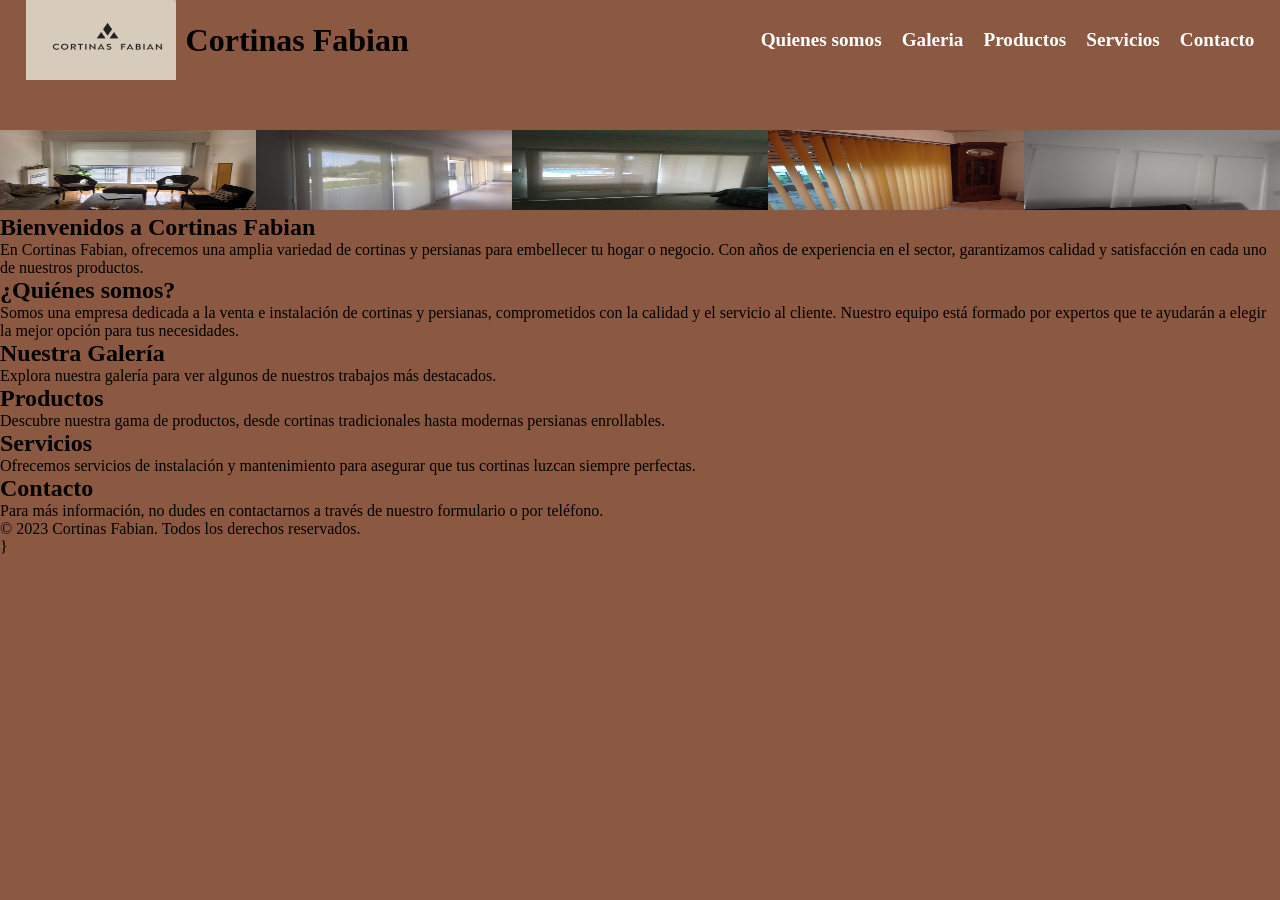
<file: pages/index.html>
<!DOCTYPE html>
<html lang="en">
<head>
    <meta charset="UTF-8">
    <meta name="viewport" content="width=device-width, initial-scale=1.0">
    <title>Cortinas Fabian</title>
    <link rel="stylesheet" href="./estilo.css">
    <meta name="description" content="Cortinas Fabian - Tu destino para cortinas y persianas de calidad. Descubre nuestra amplia gama de productos y servicios.">
    <meta name="keywords" content="cortinas, persianas, cortinas de calidad, instalación de cortinas, servicios de cortinas">
    <meta name="author" content="Cortinas Fabian">
    <link rel="icon" href="../imagen/favicon.ico" type="image/x-icon">

</head>
<body>
    <header>
        <div class="nav_container">
            <div class="nav_logo">
                <img src="../imagen/logo.png" alt="Cortinas Fabian Logo" class="logo">
                <h1>Cortinas Fabian</h1>
            </div>
            <nav class="nav_menu">
                <a href="" class="home">Quienes somos</a>
                <a href="" class="galeria">Galeria</a>
                <a href="" class="productos">Productos</a>
                <a href="" class="servicios">Servicios</a>
                <a href="" class="contactos">Contacto</a>
            </nav>
        </div>
    </header>
    <main>
        <div class="slider_box">
            <ul>
                <li><img src="../imagen/IMG-20191022-WA0005.jpg" alt=""></li>
            </ul>
            <ul>
                <li><img src="../imagen/IMG-20191030-WA0013.jpg" alt=""></li>
            </ul>
            <ul>
                <li><img src="../imagen/IMG-20210324-WA0019.jpg" alt=""></li>
            </ul>
            <ul>
                <li><img src="../imagen/IMG_20210910_175452_487.jpg" alt=""></li>
            </ul>
            <ul>
                <li><img src="../imagen/IMG_20221217_184832_801.jpg" alt=""></li>
            </ul>
        </div>
        <section class="home">
            <h1>Bienvenidos a <span>Cortinas Fabian</span></h1>
            <p>En Cortinas Fabian, ofrecemos una amplia variedad de cortinas y persianas para embellecer tu hogar o negocio. Con años de experiencia en el sector, garantizamos calidad y satisfacción en cada uno de nuestros productos.</p>
        </section>

        <section class="quienes-somos">
            <h2>¿Quiénes somos?</h2>
            <p>Somos una empresa dedicada a la venta e instalación de cortinas y persianas, comprometidos con la calidad y el servicio al cliente. Nuestro equipo está formado por expertos que te ayudarán a elegir la mejor opción para tus necesidades.</p>

        <section class="galeria">
            <h2>Nuestra Galería</h2>
            <p>Explora nuestra galería para ver algunos de nuestros trabajos más destacados.</p>
        </section>

        <section class="productos">
            <h2>Productos</h2>
            <p>Descubre nuestra gama de productos, desde cortinas tradicionales hasta modernas persianas enrollables.</p>
        </section>

        <section class="servicios">
            <h2>Servicios</h2>
            <p>Ofrecemos servicios de instalación y mantenimiento para asegurar que tus cortinas luzcan siempre perfectas.</p>
        </section>

        <section class="contactos">
            <h2>Contacto</h2>
            <p>Para más información, no dudes en contactarnos a través de nuestro formulario o por teléfono.</p>
        </section>
    </main>

    <footer>
        <p>&copy; 2023 Cortinas Fabian. Todos los derechos reservados.</p>
    </footer>}
    
</body>
</html>
</file>
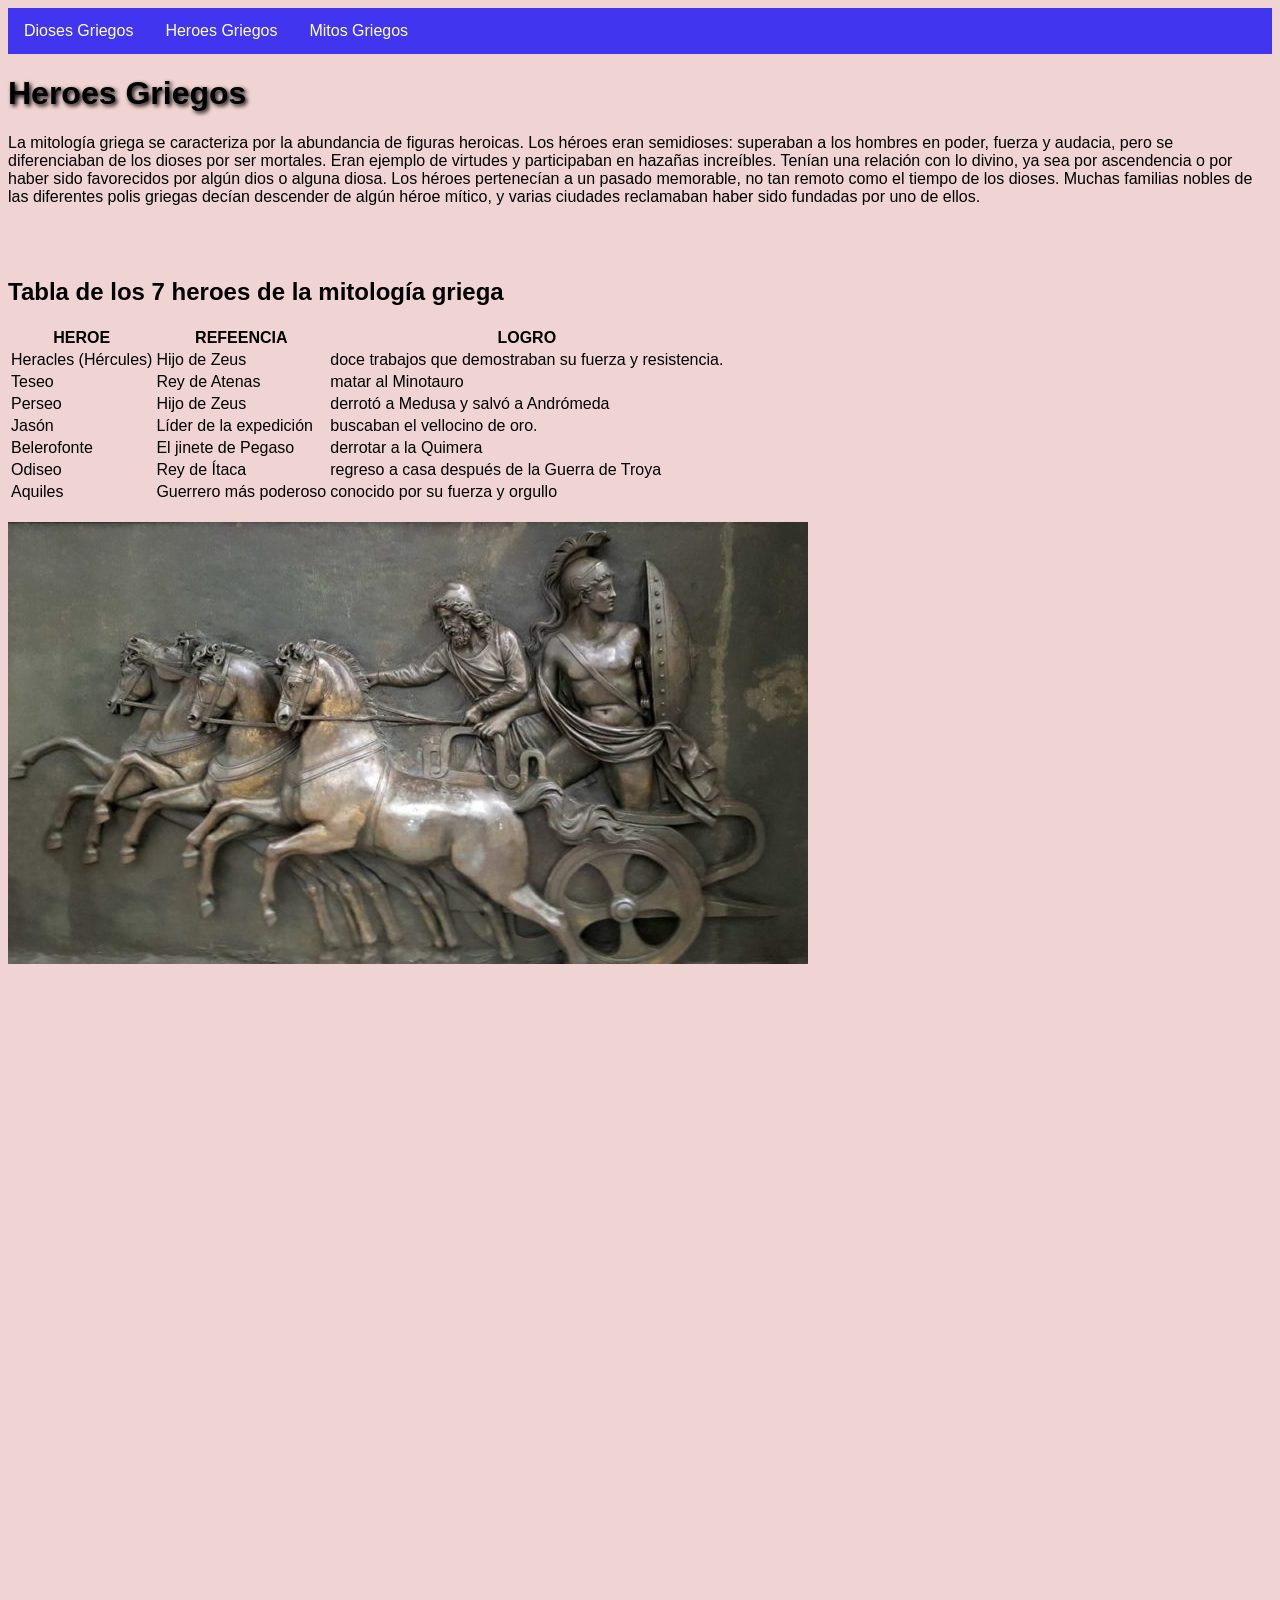
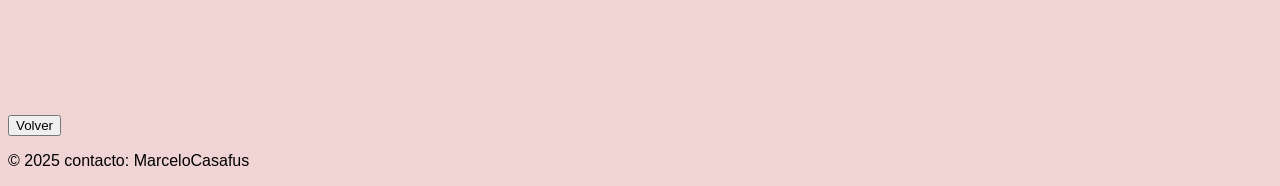
<file: HTML_TAREA_2/SRC/PAGES/heroes.html>
<!DOCTYPE html>
<html lang="en">
<head>
    <meta charset="UTF-8">
    <meta name="viewport" content="width=device-width, initial-scale=1.0">
    <title>Hereoes Griegos</title>
    <meta name="description" content="Heroes Griegos: Heracles, Teseo, Perseo y más. Descubre las historias fascinantes de la mitología griega.">
    <meta name="keywords" content="heroes griegos, mitología griega, Heracles, Teseo, Perseo">  
    <meta name="author" content="Marcelo Casafus">
    <link rel="stylesheet" href="../style/estilo.css">
    <link rel="stylesheet" href="../style/heroes.css">
</head>
    <div class="header">
        <nav>    
            <a href="./diosesgriegos.html">Dioses Griegos</a>
            <a href="./heroes.html">Heroes Griegos</a>
            <a href="./mitos.html">Mitos Griegos</a>
        </nav>
    </div>

  <main>
    <h1>Heroes Griegos</h1>
    <p>La mitología griega se caracteriza por la abundancia de figuras heroicas. Los héroes eran semidioses: superaban a los hombres en poder, fuerza y audacia, pero se diferenciaban de los dioses por ser mortales. Eran ejemplo de virtudes y participaban en hazañas increíbles. Tenían una relación con lo divino, ya sea por ascendencia o por haber sido favorecidos por algún dios o alguna diosa. Los héroes pertenecían a un pasado memorable, no tan remoto como el tiempo de los dioses. Muchas familias nobles de las diferentes polis griegas decían descender de algún héroe mítico, y varias ciudades reclamaban haber sido fundadas por uno de ellos.</p><br><br>
    <h2>Tabla de los 7 heroes de la mitología griega</h2>
    <table>
        <tbody>
            <tr>
                <th>HEROE</th>
                <TH>REFEENCIA</TH>
                <TH>LOGRO</TH>
            </tr>
            <tr>
                <td>Heracles (Hércules)</td>
                <td>Hijo de Zeus</td>
                <td>doce trabajos que demostraban su fuerza y resistencia.</td>
            </tr>
            <tr>
                <td>Teseo</td>
                <td>Rey de Atenas</td>
                <td>matar al Minotauro</td>
            </tr>
            <tr>
                <td>Perseo</td>
                <td>Hijo de Zeus</td>
                <td>derrotó a Medusa y salvó a Andrómeda</td>
            </tr>
            <tr>
                <td>Jasón</td>
                <td>Líder de la expedición</td>
                <td>buscaban el vellocino de oro. </td>
            </tr>
            <tr>
                <td>Belerofonte</td>
                <td>El jinete de Pegaso</td>
                <td>derrotar a la Quimera</td>
            </tr>
            <tr>
                <td>Odiseo</td>
                <td>Rey de Ítaca</td>
                <td>regreso a casa después de la Guerra de Troya</td>
            </tr>
            <tr>
                <td>Aquiles</td>
                <td>Guerrero más poderoso</td>
                <td> conocido por su fuerza y orgullo</td>
            </tr>            
            </tbody>
        </table><br>
        <img src="../ASSET/IMAGENES/mitologia-aquiles-troya.jpg" alt="Aquiless"><br><br><br>
        <iframe width="560" height="315" src="https://www.youtube.com/embed/72y7axCYj7Y?si=QhW-PONc_6g3_pHI" title="YouTube video player" frameborder="0" allow="accelerometer; autoplay; clipboard-write; encrypted-media; gyroscope; picture-in-picture; web-share" referrerpolicy="strict-origin-when-cross-origin" allowfullscreen></iframe><br>
        <iframe style="border-radius:12px" src="https://open.spotify.com/embed/track/031peC2oCOAq1CVfAN9gct?utm_source=generator" width="100%" height="352" frameBorder="0" allowfullscreen="" allow="autoplay; clipboard-write; encrypted-media; fullscreen; picture-in-picture" loading="lazy"></iframe>
        <br><br><br>
        <button onclick="history.back()">Volver</button>
    </main>
  <footer>
    <p>&copy; 2025 contacto: MarceloCasafus</p>
  </footer>
</body>
</html>
</file>
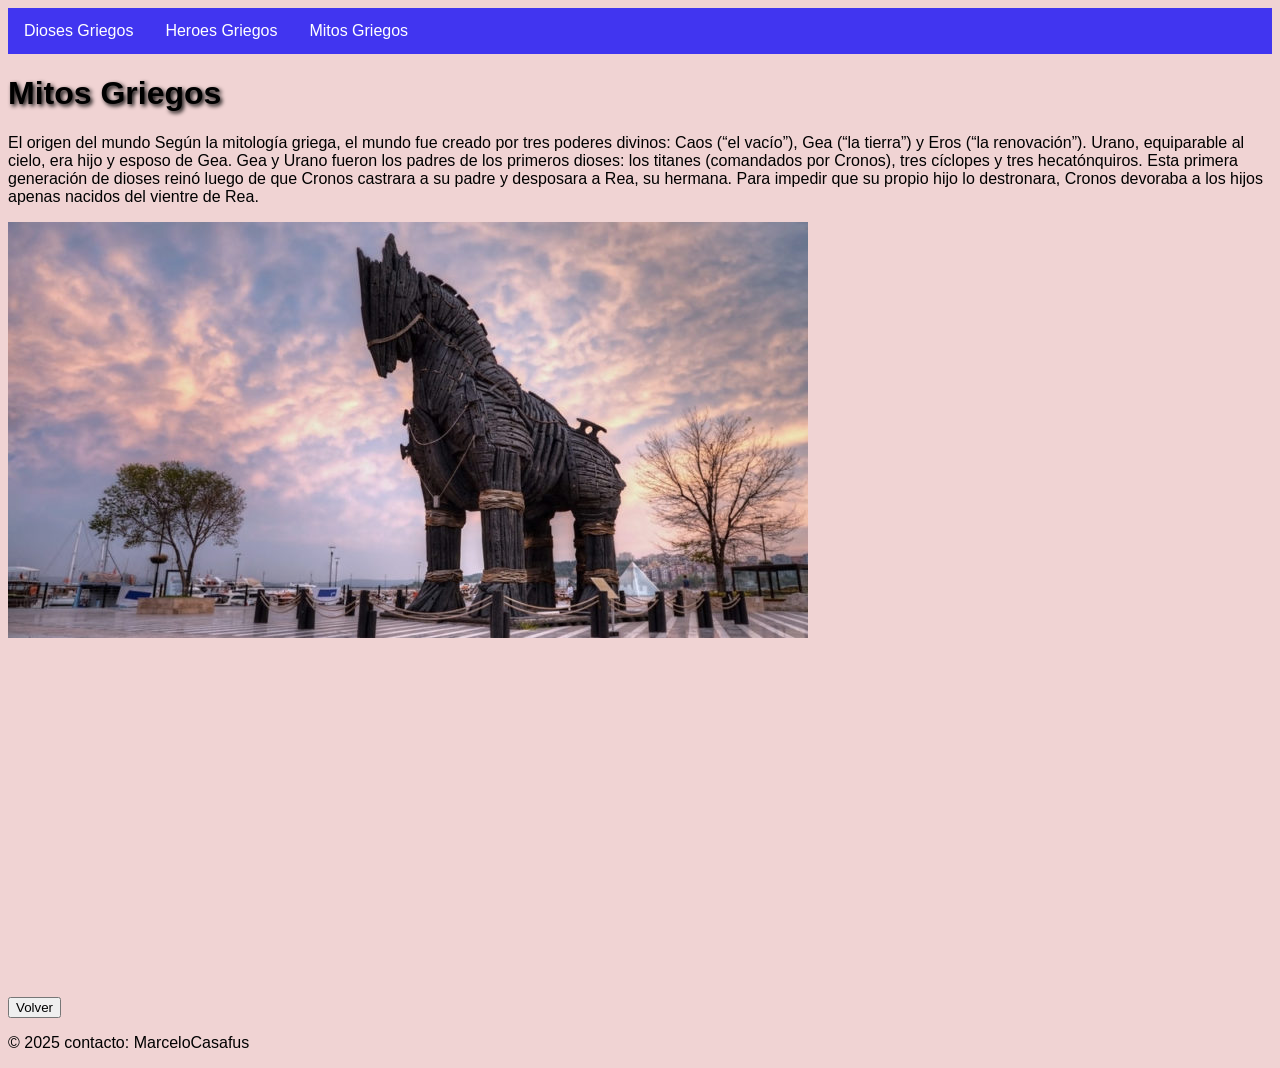
<file: HTML_TAREA_2/SRC/PAGES/mitos.html>
<!DOCTYPE html>
<html lang="en">
<head>
    <meta charset="UTF-8">
    <meta name="viewport" content="width=device-width, initial-scale=1.0">
    <title>Mitos Griegos</title>
    <meta name="description" content="Mitos Griegos: El origen del mundo, la guerra de Troya y más. Descubre las historias fascinantes de la mitología griega.">
    <meta name="keywords" content="mitos griegos, origen del mundo, guerra de Troya, mitología griega">
    <meta name="author" content="Marcelo Casafus">
    <link rel="stylesheet" href="../style/estilo.css">
    <link rel="stylesheet" href="../style/mitos.css">
</head>
</head>
<div class="header">
  <nav>    
    <a href="./diosesgriegos.html">Dioses Griegos</a>
    <a href="./heroes.html">Heroes Griegos</a>
    <a href="./mitos.html">Mitos Griegos</a>
  </nav>
</div>
<body>

  <main>
    <h1>Mitos Griegos</h1>
        <p>El origen del mundo
            Según la mitología griega, el mundo fue creado por tres poderes divinos: Caos (“el vacío”), Gea (“la tierra”) y Eros (“la renovación”). Urano, equiparable al cielo, era hijo y esposo de Gea. Gea y Urano fueron los padres de los primeros dioses: los titanes (comandados por Cronos),  tres cíclopes y tres hecatónquiros.
            
            Esta primera generación de dioses reinó luego de que Cronos castrara a su padre y desposara a Rea, su hermana. Para impedir que su propio hijo lo destronara, Cronos devoraba a los hijos apenas nacidos del vientre de Rea.</p>
    <img src="../ASSET/IMAGENES/guerra-de-troya.jpg" alt="Caballo-de-troya">  <br><br>      
    <iframe width="560" height="315" src="https://www.youtube.com/embed/DeIbRemE6Kg?si=pmnSkb6zgEpRSVjx" title="YouTube video player" frameborder="0" allow="accelerometer; autoplay; clipboard-write; encrypted-media; gyroscope; picture-in-picture; web-share" referrerpolicy="strict-origin-when-cross-origin" allowfullscreen></iframe>
    <br><br>
    <button onclick="history.back()">Volver</button>
  </main>
  <footer>
    <p>&copy; 2025 contacto: MarceloCasafus</p>

  </footer>
</body>
</html>
</file>
<file: pages/estilo.css>
@import url("https://fonts.googleapis.com/css2?family=EB+Garamond:ital,wght@0,400..800;1,400..800&family=Poller+One&family=Roboto:ital,wght@0,100..900;1,100..900&display=swap");

/*************** CUSTOM PROPERTIES ***************/
:root {
  --primary-color: #6e3012;
  --primary-alpha-color: rgba(110, 48, 18, 0.8);
  --secondary-color: #e49826;
  --white-color: #ffffff;
  --primary-font: 'Roboto', sans-serif;
}

/*************** RESET ***************/
* {
  margin: 0;
  padding: 0;
  box-sizing: border-box;
}
html{
  font-size: 16px;
}
body {
  background-color: var(--primary-alpha-color);
}
/*************** SLIDER ***************/
.slider_box {
  display: flex;
  width:  1280px;
  height: auto;
  margin: 50px auto 0;
  overflow: hidden;
}
.slider_box ul {
  padding: 0;
  display: flex;
  width: 400%;
  animation: slide 20s infinite alternate ease-in-out;
}
.slider_box ul li {
  width: 100%;
  list-style: none;
  position: relative;
  ;
}
.slider_box ul li img {
  width:   100%;
  

}
@keyframes slide {
  0%   { margin-left: 0; }
  20%  { margin-left: 0; }
  25%  { margin-left: -100%; }
  45%  { margin-left: -100%; }
  50%  { margin-left: -200%; }
  70%  { margin-left: -200%; }
  75%  { margin-left: -300%; }
  100% { margin-left: -300%; }
}
/*************** FONTS ***************/
a {
  text-decoration: none;
  color: var(--white-color);
}
/*************** STYLES ***************/
img {
    width: 150px;
    height: 80px;
}
.nav_container {
  display: flex;
  align-items: center;
  justify-content: space-between;
  padding: 0 2%;
}

.nav_container .nav_logo {
  align-items: center;
  display: flex;
  column-gap: 10px;
}

.nav_container .nav_menu {
  display: flex;
  align-items: center;
  column-gap: 20px;
}

.nav_container .nav_menu a {
  font-weight: 600;
  font-size: 1.2rem;
  color: var(--white-color);
  transition: all 0.3s ease-in-out;
}

.nav_container .nav_menu a:hover {
  color: var(--secondary-color);
  transform: scale(1.1);
}
</file>
<file: HTML_TAREA_2/SRC/style/estilo.css>
/* estilo en enlases*/
.header {
    overflow: hidden;
    background-color: rgb(65, 53, 240);
}
.header a{
    float: left;
    display: block;
    color: white;
    font-family: Arial, Helvetica, sans-serif;
    text-align: center;
    padding: 14px 16px;
    text-decoration: none;
}
.header a:hover {
    background-color: #e40202;
    color: rgb(245, 242, 242);
}


/* Estilo para el cuerpo de la página */
body {
    background-color: #f0d3d3;
    font-family: Arial, sans-serif;
}
/* Estilo para el encabezado */
header {
    background-color: #81c3dd;
    color: white;
    padding: 10px 0;
    text-align: left;
}
</file>
<file: HTML_TAREA_2/SRC/style/heroes.css>
h1{
    text-shadow: 2px 2px 4px #000000;
}
</file>
<file: HTML_TAREA_2/SRC/style/mitos.css>
h1{
    text-shadow: 2px 2px 4px #000000;
}
</file>
